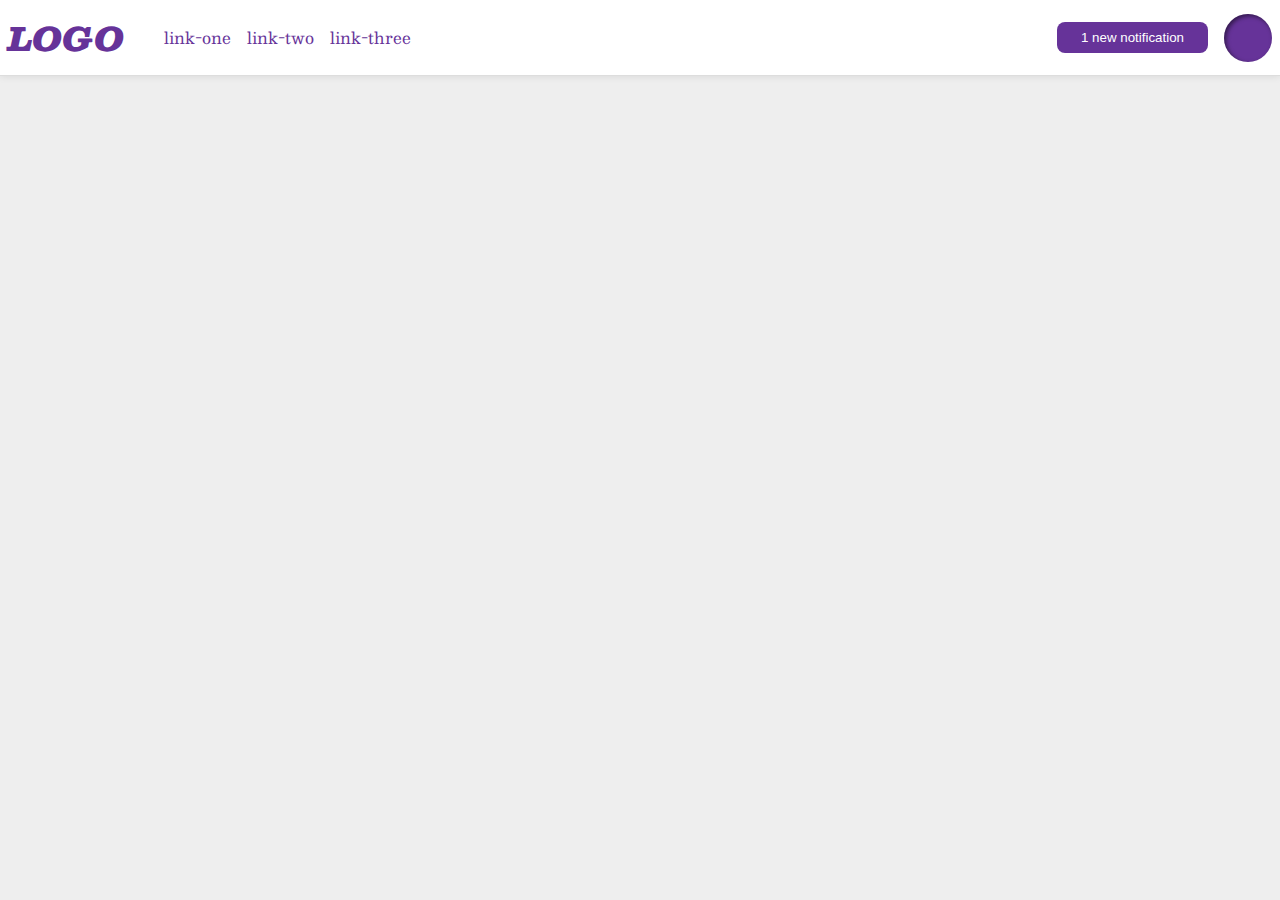
<file: foundations/flex/03-flex-header-2/index.html>
<!DOCTYPE html>
<html lang="en">
  <head>
    <meta charset="UTF-8">
    <meta http-equiv="X-UA-Compatible" content="IE=edge">
    <meta name="viewport" content="width=device-width, initial-scale=1.0">
    <title>Flex Header 2</title>
    <link rel="stylesheet" href="style.css">
  </head>
  <body>
    <div class="header">
      <div class="logo">
        LOGO
      </div>
      <div class="container">
        <div class="all-links">
          <ul class="links">
            <li><a href="https://google.com">link-one</a></li>
            <li><a href="https://google.com">link-two</a></li>
            <li><a href="https://google.com">link-three</a></li>
          </ul>
        </div>

        <div class="button-profile">
          <div>          
            <button class="notifications">
            1 new notification
            </button>
          </div>
          <div class="profile-image"></div>
        </div>

      </div>
      
    </div>
  </body>
</html>
</file>
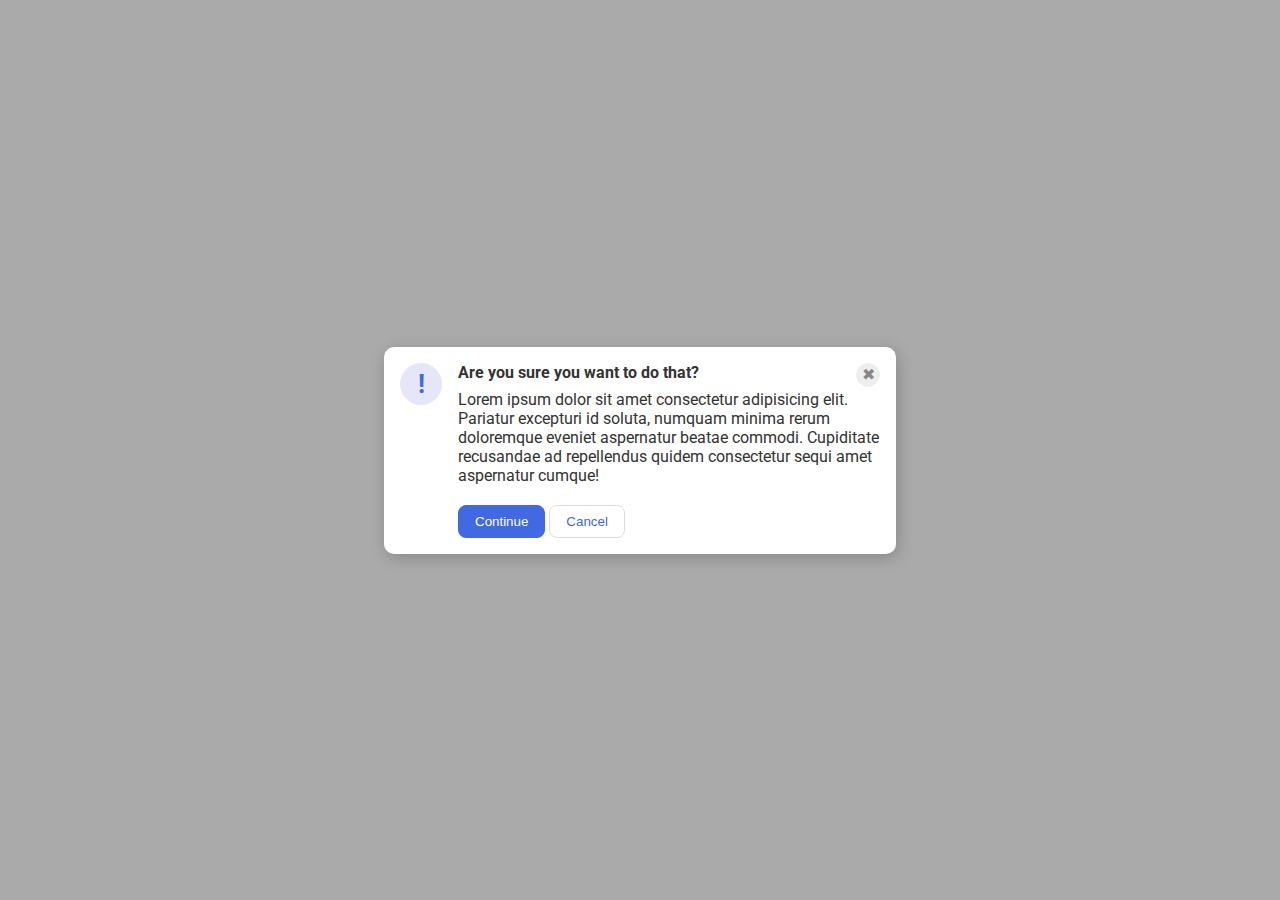
<file: foundations/flex/05-flex-modal/index.html>
<!DOCTYPE html>
<html lang="en">
  <head>
    <meta charset="UTF-8">
    <meta http-equiv="X-UA-Compatible" content="IE=edge">
    <meta name="viewport" content="width=device-width, initial-scale=1.0">
    <link rel="stylesheet" href="style.css">
    <title>Modal</title>
  </head>
  <body>
    <div class="modal">
      <div class="col1">
        <div class="icon">!</div>
      </div>

      <div class="col2">
        <div class="header-button">
          <div class="header">Are you sure you want to do that?</div>
          <button class="close-button">✖</button>
        </div>
        <div class="text">Lorem ipsum dolor sit amet consectetur adipisicing elit. Pariatur excepturi id soluta, numquam minima rerum doloremque eveniet aspernatur beatae commodi. Cupiditate recusandae ad repellendus quidem consectetur sequi amet aspernatur cumque!</div>
        <div class="buttons">
          <button class="continue">Continue</button>
          <button class="cancel">Cancel</button>
        </div>
      </div>

    </div>
  </body>
</html>
</file>
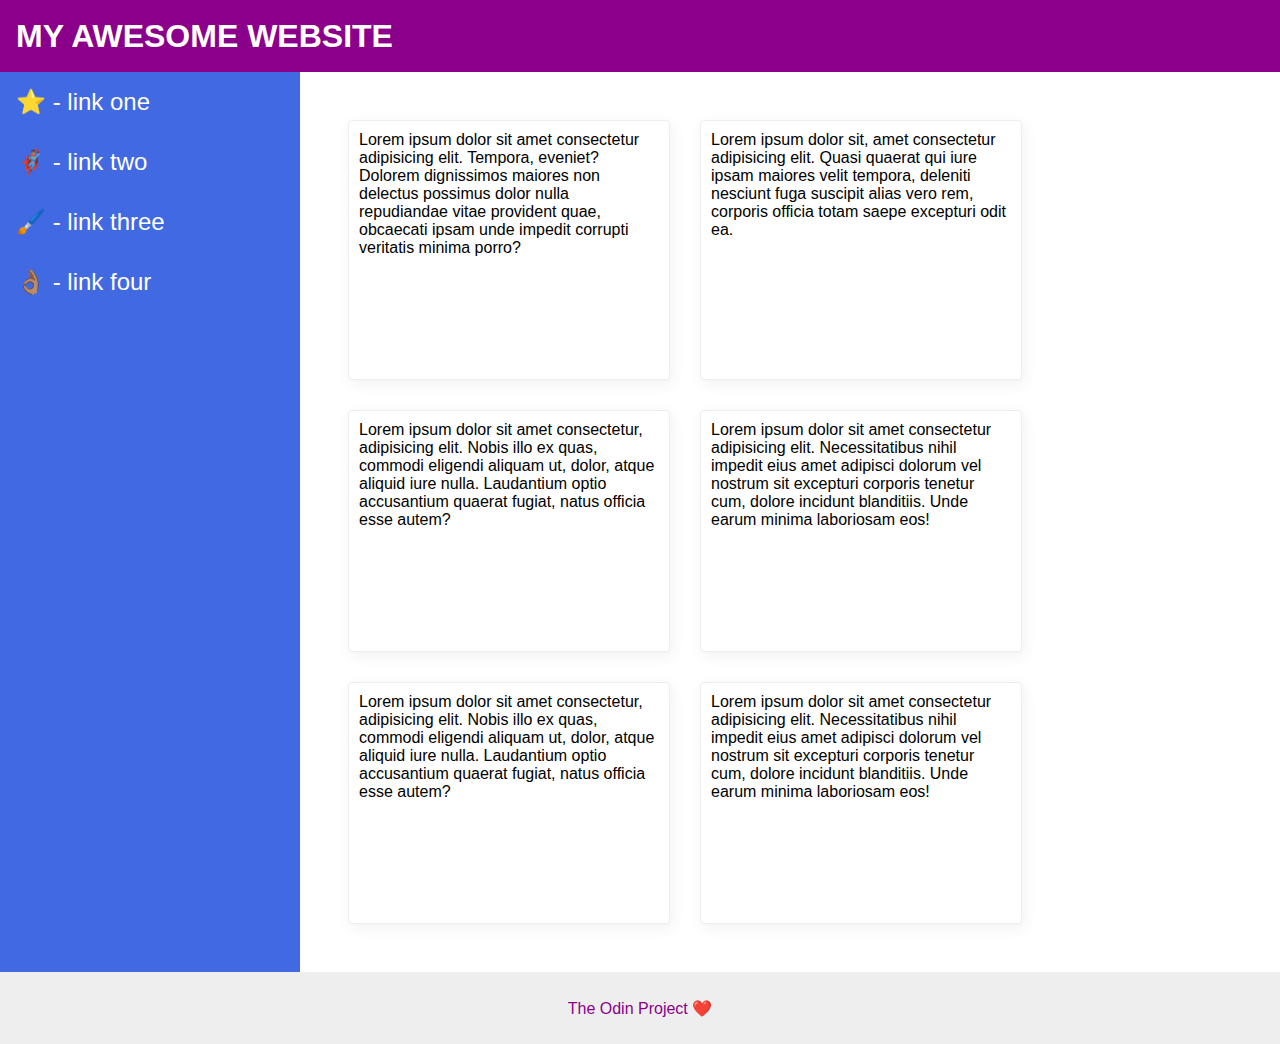
<file: foundations/flex/07-flex-layout-2/index.html>
<!DOCTYPE html>
<html lang="en">
  <head>
    <meta charset="UTF-8">
    <meta http-equiv="X-UA-Compatible" content="IE=edge">
    <meta name="viewport" content="width=device-width, initial-scale=1.0">
    <title>The Holy Grail</title>
    <link rel="stylesheet" href="style.css">
  </head>
  <body>
    <div class="header">
      MY AWESOME WEBSITE
    </div>

    <div class="nav-cards">
      <div class="sidebar">
        <ul>
          <li><a href="#">⭐ - link one</a></li>
          <li><a href="#">🦸🏽‍♂️ - link two</a></li>
          <li><a href="#">🖌️ - link three</a></li>
          <li><a href="#">👌🏽 - link four</a></li>
        </ul>
      </div>
  
      <div class="cards">
        <div class="card">Lorem ipsum dolor sit amet consectetur adipisicing elit. Tempora, eveniet? Dolorem dignissimos maiores non delectus possimus dolor nulla repudiandae vitae provident quae, obcaecati ipsam unde impedit corrupti veritatis minima porro?</div>
        <div class="card">Lorem ipsum dolor sit, amet consectetur adipisicing elit. Quasi quaerat qui iure ipsam maiores velit tempora, deleniti nesciunt fuga suscipit alias vero rem, corporis officia totam saepe excepturi odit ea.</div>
        <div class="card">Lorem ipsum dolor sit amet consectetur, adipisicing elit. Nobis illo ex quas, commodi eligendi aliquam ut, dolor, atque aliquid iure nulla. Laudantium optio accusantium quaerat fugiat, natus officia esse autem?</div>
        <div class="card">Lorem ipsum dolor sit amet consectetur adipisicing elit. Necessitatibus nihil impedit eius amet adipisci dolorum vel nostrum sit excepturi corporis tenetur cum, dolore incidunt blanditiis. Unde earum minima laboriosam eos!</div>
        <div class="card">Lorem ipsum dolor sit amet consectetur, adipisicing elit. Nobis illo ex quas, commodi eligendi aliquam ut, dolor, atque aliquid iure nulla. Laudantium optio accusantium quaerat fugiat, natus officia esse autem?</div>
        <div class="card">Lorem ipsum dolor sit amet consectetur adipisicing elit. Necessitatibus nihil impedit eius amet adipisci dolorum vel nostrum sit excepturi corporis tenetur cum, dolore incidunt blanditiis. Unde earum minima laboriosam eos!</div>  
      </div>
    </div>
    

    <div class="footer">
      The Odin Project ❤️
    </div>
  </body>
</html>
</file>
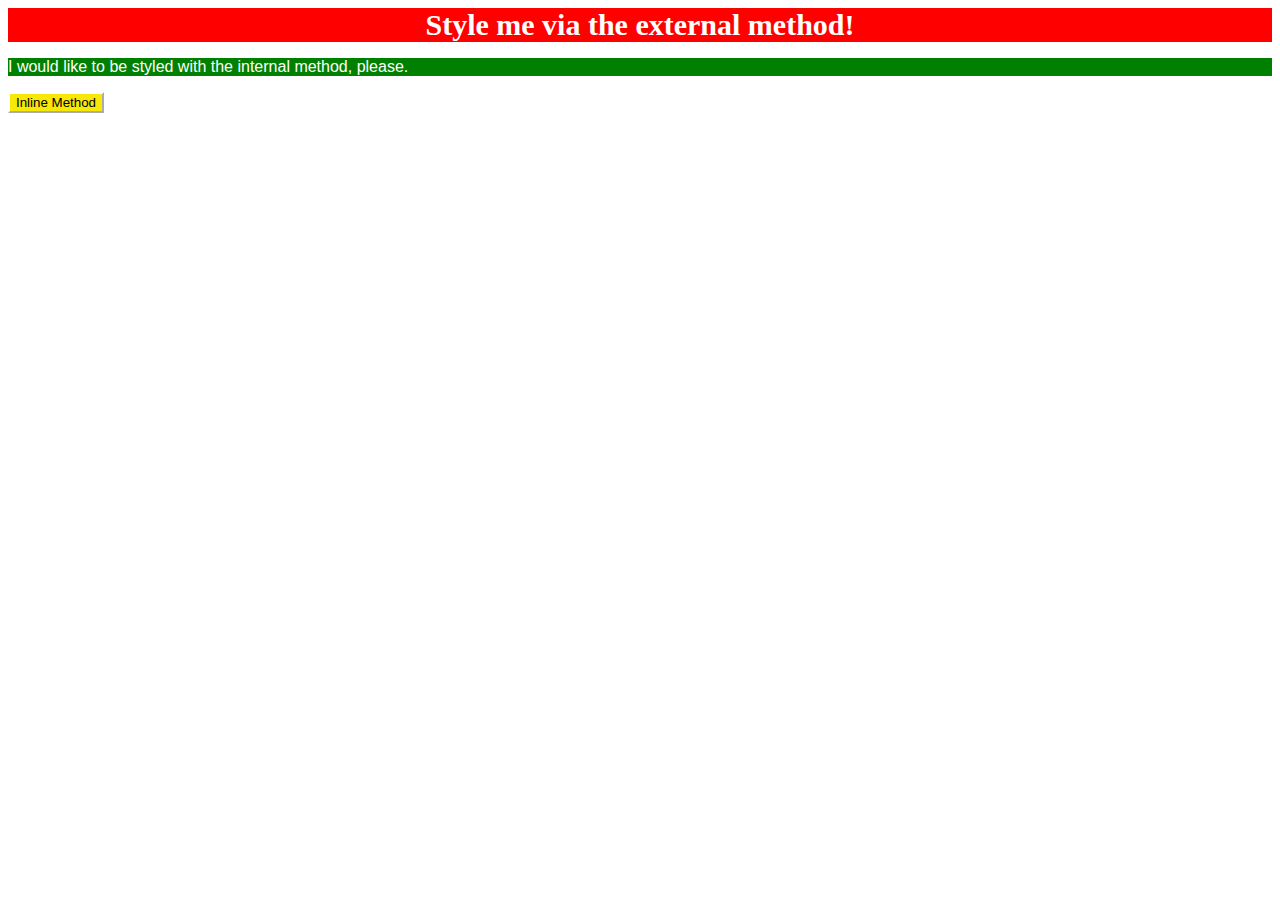
<file: foundations/intro-to-css/01-css-methods/index.html>
<!DOCTYPE html>
<html lang="en">
  <head>
    <link rel="stylesheet" href="styles.css">
    <meta charset="UTF-8">
    <meta http-equiv="X-UA-Compatible" content="IE=edge">
    <meta name="viewport" content="width=device-width, initial-scale=1.0">
    <title>Methods for Adding CSS</title>
  </head>
  <body>
    <div>Style me via the external method!</div>
    <p>I would like to be styled with the internal method, please.</p>
    <button>Inline Method</button>
  </body>
</html>
</file>
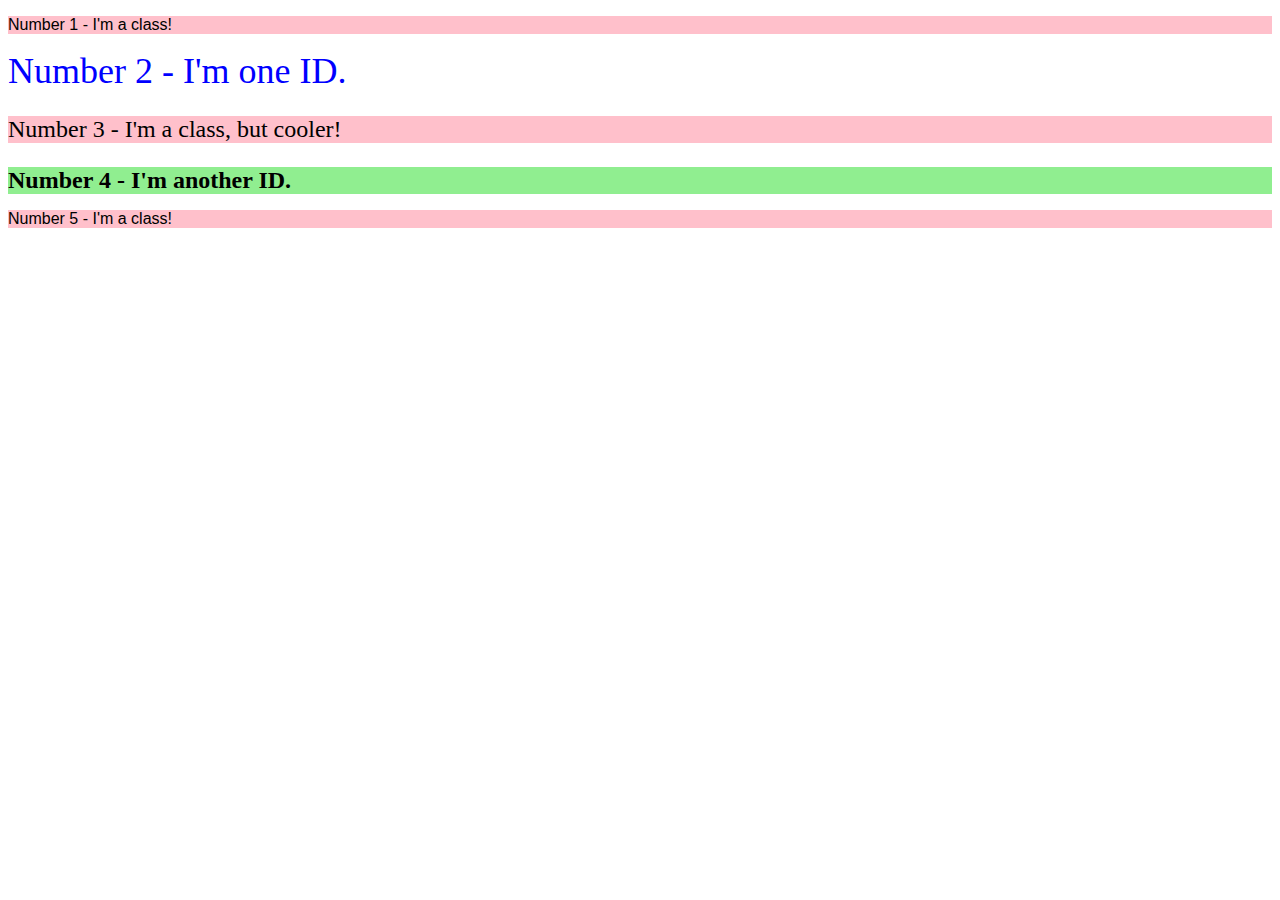
<file: foundations/intro-to-css/02-class-id-selectors/index.html>
<!DOCTYPE html>
<html lang="en">
  <head>
    <meta charset="UTF-8">
    <meta http-equiv="X-UA-Compatible" content="IE=edge">
    <meta name="viewport" content="width=device-width, initial-scale=1.0">
    <title>Class and ID Selectors</title>
    <link rel="stylesheet" href="style.css">
  </head>
  <body>
    <p class="first-last">Number 1 - I'm a class!</p>
    <div id="num2">Number 2 - I'm one ID.</div>
    <p class="mid">Number 3 - I'm a class, but cooler!</p>
    <div id="num4">Number 4 - I'm another ID.</div>
    <p class="first-last">Number 5 - I'm a class!</p>
  </body>
</html>
</file>
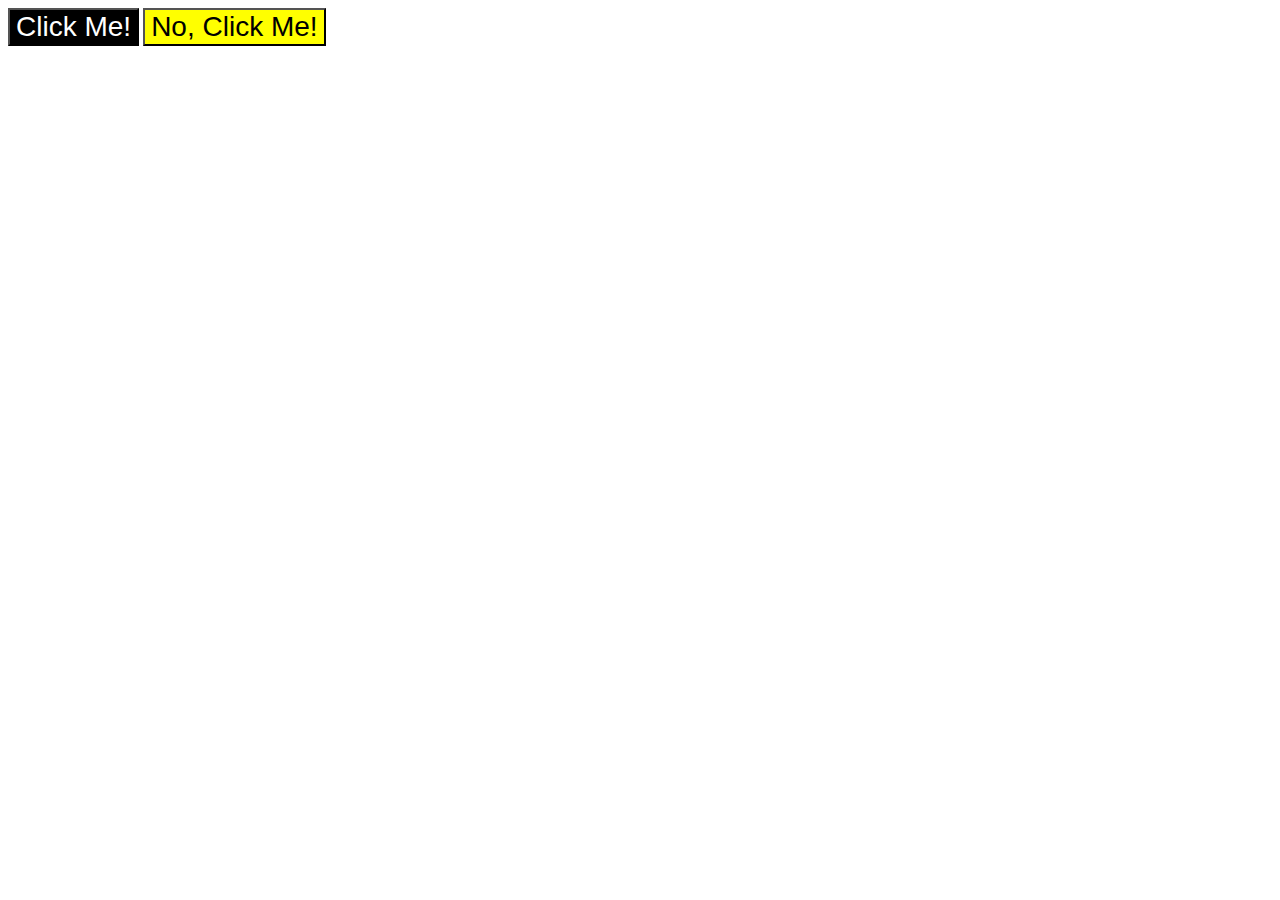
<file: foundations/intro-to-css/03-grouping-selectors/index.html>
<!DOCTYPE html>
<html lang="en">
  <head>
    <meta charset="UTF-8">
    <meta http-equiv="X-UA-Compatible" content="IE=edge">
    <meta name="viewport" content="width=device-width, initial-scale=1.0">
    <title>Grouping Selectors</title>
    <link rel="stylesheet" href="style.css">
  </head>
  <body>
    <button class="left-button">Click Me!</button>
    <button class="right-button">No, Click Me!</button>
  </body>
</html>
</file>
<file: foundations/flex/03-flex-header-2/style.css>
/* this is some magical font-importing.  
you'll learn about it later. */
@import url('https://fonts.googleapis.com/css2?family=Besley:ital,wght@0,400;1,900&display=swap');

body {
  margin: 0;
  background: #eee;
  font-family: Besley, serif;
}

.header {
  background: white;
  border-bottom: 1px solid #ddd;
  box-shadow: 0 0 8px rgba(0,0,0,.1);
  display: flex;
  align-items: center;
  padding: 8px;
}

.container {
  display: flex;
  align-items: center;
  flex-grow: 1;
  justify-content: space-between;
}

.button-profile {
  display: flex;
  align-items: center;
  gap: 16px;
}
.profile-image {
  background: rebeccapurple;
  box-shadow: inset 2px 2px 4px rgba(0,0,0,.5);
  border-radius: 50%;
  width: 48px;
  height: 48px;
}

.links {
  display: flex;
  gap: 16px;
}


.logo {
  color: rebeccapurple;
  font-size: 32px;
  font-weight: 900;
  font-style: italic;
}

button {
  border: none;
  border-radius: 8px;
  background: rebeccapurple;
  color: white;
  padding: 8px 24px;
}

a {
  /* this removes the line under our links */
  text-decoration: none;
  color: rebeccapurple;
}

ul {
  list-style-type: none;
}
</file>
<file: foundations/flex/05-flex-modal/style.css>
@import url('https://fonts.googleapis.com/css2?family=Roboto:wght@400;700&display=swap');

html, body {
  height: 100%;
}

body {
  font-family: Roboto, sans-serif;
  margin: 0;
  background: #aaa;
  color: #333;
  /* I'll give you this one for free lol */
  display: flex;
  align-items: center;
  justify-content: center;
}

.text {
  margin-bottom: 20px;
}

.modal {
  background: white;
  width: 480px;
  border-radius: 10px;
  box-shadow: 2px 4px 16px rgba(0,0,0,.2);
  display: flex;
  padding: 16px;
  gap: 16px;
}


.header-button {
  display: flex;
  justify-content: space-between;
  margin-bottom: 3px;
}

.header {
  font-weight: bold;
}

.icon {
  color: royalblue;
  font-size: 26px;
  font-weight: 700;
  background: lavender;
  width: 42px;
  height: 42px;
  border-radius: 50%;
  display: flex;
  align-items: center;
  justify-content: center;
}

.close-button {
  background: #eee;
  border-radius: 50%;
  color: #888;
  font-weight: 400;
  font-size: 16px;
  height: 24px;
  width: 24px;
  display: flex;
  align-items: center;
  justify-content: center;
  border: 1px solid #eee;
  padding: 0;
}

button {
  cursor: pointer;
  padding: 8px 16px;
  border-radius: 8px;
}

button.continue {
  background: royalblue;
  border: 1px solid royalblue;
  color: white;
}

button.cancel {
  background: white;
  border: 1px solid #ddd;
  color: royalblue;
}
</file>
<file: foundations/flex/07-flex-layout-2/style.css>
body {
  font-family: -apple-system, BlinkMacSystemFont, 'Segoe UI', Roboto, Oxygen, Ubuntu, Cantarell, 'Open Sans', 'Helvetica Neue', sans-serif;
  margin: 0;
  min-height: 100vh;
}

.header {
  height: 72px;
  background: darkmagenta;
  color: white;
  font-size: 32px;
  padding-left: 16px;
  align-content: center;
  font-weight: 900;
}

.footer {
  display: flex;
  height: 72px;
  background: #eee;
  color: darkmagenta;
  justify-content: center;
  align-items: center;
  /* bottom: 0;
  position: fixed;
  width: 100%; */
}

a {
  color: white;
  text-decoration: none;
  font-size: 24px;

}



li {
  display: flex;
  text-wrap: nowrap;
  padding: 16px;
  padding-right: 150px;
}

.sidebar {
  width: 300px;
  background: royalblue;
  box-sizing: border-box;

}

.card {
  border: 1px solid #eee;
  box-shadow: 2px 4px 16px rgba(0,0,0,.06);
  border-radius: 4px;
  width: 300px;
  height: auto;
  padding: 10px;

}

.cards {
  gap: 30px;
  padding: 48px;
  display: flex;
  flex-wrap: wrap;
}

.nav-cards {
  display: flex;
  height: 100vh;
}



ul {
  margin: 0;
  padding: 0;
}
</file>
<file: foundations/intro-to-css/01-css-methods/styles.css>
div {
    background-color: red;
    text-align: center;
    color: white;
    font-size: 30px;
    font-family: Georgia;
    font-weight: bold;
}

p {
    background-color: green;
    font-family: sans-serif;
    color: white;
}

button {
    background-color: rgb(248, 232, 7);
    border-color: white;
}
</file>
<file: foundations/intro-to-css/02-class-id-selectors/style.css>
.first-last  {
    background-color: pink;
    font-family: Verdana, sans-serif;
}

#num2 {
    color: blue;
    font-size: 36px;
}

.mid {
    background-color: pink;
    font-size: 24px;
}

#num4 {
    background-color: lightgreen;
    font-size: 24px;
    font-weight: bold;
}
</file>
<file: foundations/intro-to-css/03-grouping-selectors/style.css>
.left-button {
    background-color: black;
    color: white;
}

.right-button {
    background-color: yellow;
}

.left-button, .right-button {
    font-size: 28px;
    font-family: Helvetica, 'Times New Roman', sans-serif;
}
</file>
